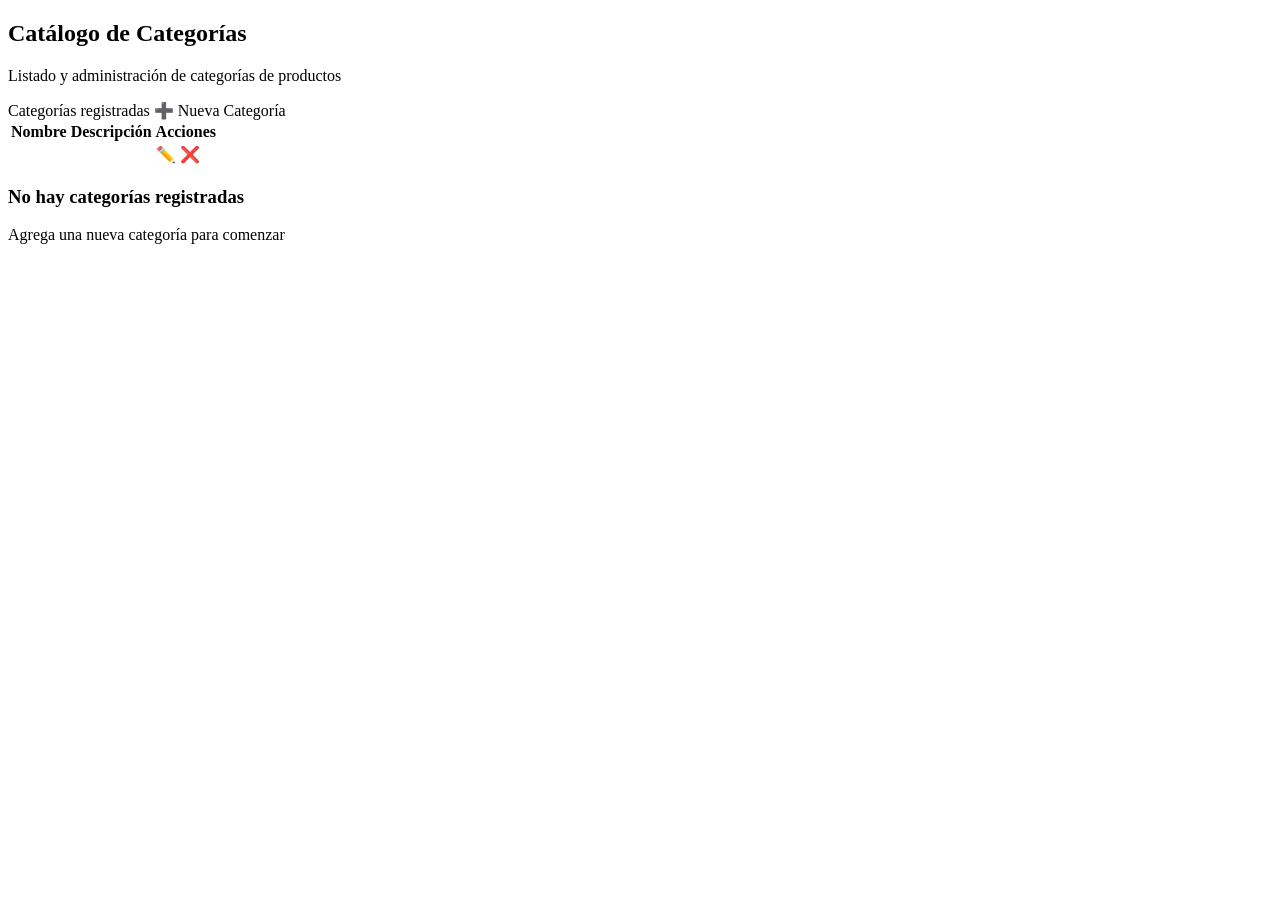
<file: src/main/resources/templates/carpetaCategorias/paginaCategorias.html>
<!DOCTYPE html>
<html xmlns:th="http://www.thymeleaf.org" lang="es">

<head>
    <meta charset="UTF-8">
    <meta name="viewport" content="width=device-width, initial-scale=1.0">

    <title>Catálogo de Categorías</title>

    <div th:replace="~{fragmentos :: bootstrap}"></div>

    <link rel="stylesheet" th:href="@{/css/styles.css}">
</head>

<body>

<div th:replace="~{fragmentos :: menu}"></div>

<div class="container mt-4">
    <!-- HEADER -->
    <div class="page-header">
        <h2>Catálogo de Categorías</h2>
        <p>Listado y administración de categorías de productos</p>
    </div>

    <!-- BOTÓN -->
    <div class="table-header">
        <span class="table-title">Categorías registradas</span>

        <a th:href="@{/rutaCategorias/nuevo}" class="btn-decorative">
            ➕ Nueva Categoría
        </a>
    </div>

    <!-- TABLA -->
    <div class="table-container">

        <table class="custom-table" th:if="${not #lists.isEmpty(categorias)}">

            <thead>
            <tr>
                <th>Nombre</th>
                <th>Descripción</th>
                <th>Acciones</th>
            </tr>
            </thead>

            <tbody>

            <tr th:each="c : ${categorias}">

                <td th:text="${c.nombre}" class="fw-bold"></td>

                <td th:text="${c.descripcion}"></td>

                <td class="actions">

                    <a th:href="@{/rutaCategorias/editar/{uuid}(uuid=${c.uuid})}"
                       class="btn-edit">
                        ✏️
                    </a>

                    <a th:href="@{/rutaCategorias/eliminar/{uuid}(uuid=${c.uuid})}"
                       class="btn-delete"
                       onclick="return confirm('¿Eliminar esta categoría?');">
                        ❌
                    </a>

                </td>

            </tr>

            </tbody>

        </table>

        <!-- EMPTY STATE -->
        <div th:if="${#lists.isEmpty(categorias)}" class="empty-state">
            <h3>No hay categorías registradas</h3>
            <p>Agrega una nueva categoría para comenzar</p>
        </div>

    </div>

</div>

</body>
</html>
</file>
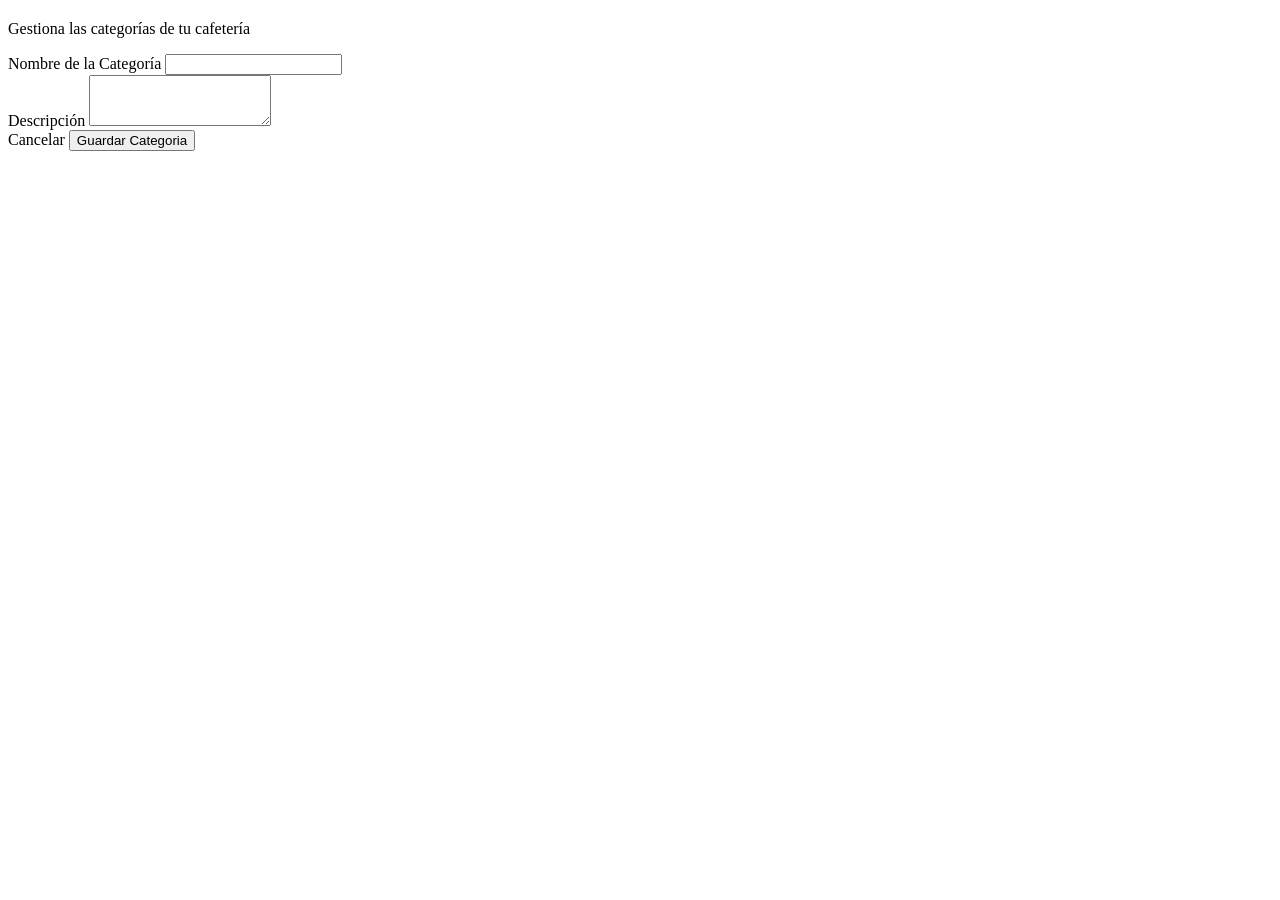
<file: src/main/resources/templates/carpetaCategorias/paginaFormulario.html>
<!DOCTYPE html>
<html xmlns:th="http://www.thymeleaf.org" lang="es">

<head>
    <meta charset="UTF-8">
    <title th:text="${categoria.uuid == null} ? 'Nueva Categoría' : 'Editar Categoría'"></title>

    <div th:replace="~{fragmentos :: bootstrap}"></div>
    <link rel="stylesheet" th:href="@{/css/styles.css}">
</head>

<body>

<div th:replace="~{fragmentos :: menu}"></div>

<div class="container mt-4">

    <div class="form-card form-category">

        <div class="form-header text-center">
            <h2 th:text="${categoria.uuid == null} ? 'Registrar Categoría' : 'Editar Categoría'"></h2>
            <p>Gestiona las categorías de tu cafetería</p>
        </div>

        <form th:action="${categoria.uuid == null} ? @{/rutaCategorias/guardar} : @{/rutaCategorias/actualizar}"
              th:object="${categoria}"
              method="post">

            <input type="hidden" th:field="*{uuid}">

            <div class="form-group">
                <label>Nombre de la Categoría</label>
                <input type="text" th:field="*{nombre}" >

                <div class="text-danger"
                     th:if="${#fields.hasErrors('nombre')}"
                     th:errors="*{nombre}">
                </div>
            </div>

            <div class="form-group">
                <label>Descripción</label>
                <textarea th:field="*{descripcion}" rows="3"
                         ></textarea>

                <div class="text-danger"
                     th:if="${#fields.hasErrors('descripcion')}"
                     th:errors="*{descripcion}">
                </div>
            </div>

            <div class="form-actions">

                <a th:href="@{/rutaCategorias/listar}" class="btn-cancel">
                    Cancelar
                </a>

                <button type="submit" class="btn-form">
                   Guardar Categoria
                </button>

            </div>

        </form>

    </div>

</div>

</body>
</html>
</file>
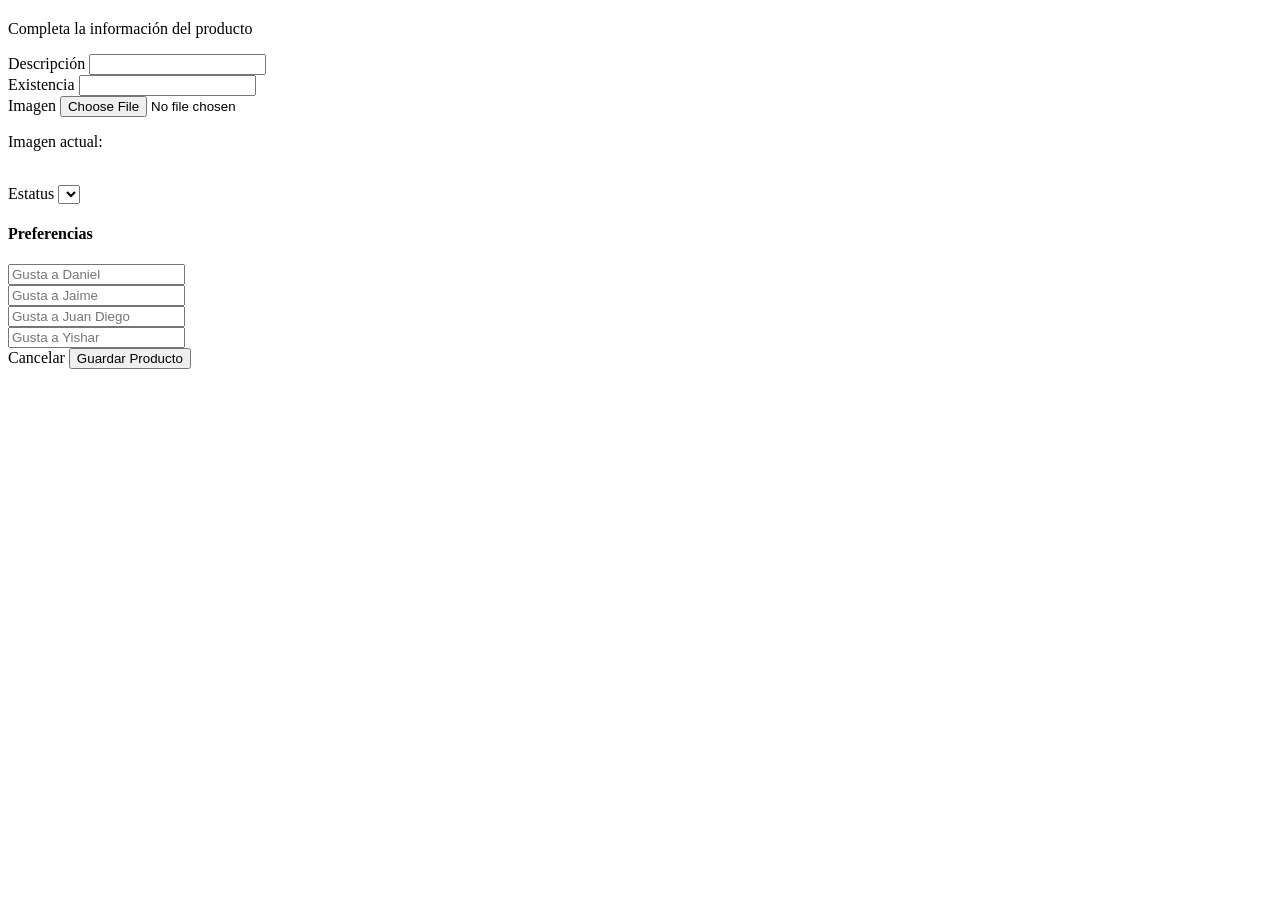
<file: src/main/resources/templates/carpetaProductos/paginaFormulario.html>
<!DOCTYPE html>
<html xmlns:th="http://www.thymeleaf.org">

<head>
    <title>Producto</title>
    <th:block th:replace="~{fragmentos :: bootstrap}"></th:block>
    <link rel="stylesheet" th:href="@{/css/styles.css}">
</head>

<body>

<div th:replace="~{fragmentos :: menu}"></div>

<div class="container mt-4">

    <div class="form-card form-producto">

        <div class="form-header text-center">
            <h2 th:text="${producto.uuid} != null ? 'Editar Producto' : 'Nuevo Producto'"></h2>
            <p>Completa la información del producto</p>
        </div>

        <form th:action="${producto.uuid} == null ? @{/rutaProductos/guardar} : @{/rutaProductos/actualizar}"
              th:object="${producto}"
              method="post"
              enctype="multipart/form-data">

            <input type="hidden" th:field="*{uuid}">

            <div class="form-grid">

                <div class="form-group">
                    <label>Descripción</label>
                    <input type="text" th:field="*{descripcion}">
                    <div class="text-danger" th:if="${#fields.hasErrors('descripcion')}" th:errors="*{descripcion}"></div>
                </div>

                <div class="form-group">
                    <label>Existencia</label>
                    <input type="number" th:field="*{existencia}">
                    <div class="text-danger" th:if="${#fields.hasErrors('existencia')}" th:errors="*{existencia}"></div>
                </div>

				
				<div class="form-group">
				    <label>Imagen</label>
				    <input type="file" name="archivo" accept=".jpg,.jpeg,.png,.webp">

				    <div th:if="${producto.imagen != null}">
				        <p>Imagen actual:</p>
				        <img th:src="@{'/img/' + ${producto.imagen}}"
				             style="width:120px; margin-top:10px; border-radius:10px;">
				    </div>
				</div>

                <div class="form-group">
                    <label>Estatus</label>
                    <select th:field="*{estatus}">
                        <option th:each="estado : ${estados}"
                                th:value="${estado}"
                                th:text="${estado}">
                        </option>
                    </select>
                    <div class="text-danger" th:if="${#fields.hasErrors('estatus')}" th:errors="*{estatus}"></div>
                </div>

            </div>

            <div class="form-section-box">

                <h4>Preferencias</h4>

                <div class="form-grid">

                    <div>
                        <input type="text" placeholder="Gusta a Daniel" th:field="*{gustaDanielGR}">
                        <div class="text-danger" th:if="${#fields.hasErrors('gustaDanielGR')}" th:errors="*{gustaDanielGR}"></div>
                    </div>

                    <div>
                        <input type="text" placeholder="Gusta a Jaime" th:field="*{gustaJaimeHT}">
                        <div class="text-danger" th:if="${#fields.hasErrors('gustaJaimeHT')}" th:errors="*{gustaJaimeHT}"></div>
                    </div>

                    <div>
                        <input type="text" placeholder="Gusta a Juan Diego" th:field="*{gustaJuanDiegoRV}">
                        <div class="text-danger" th:if="${#fields.hasErrors('gustaJuanDiegoRV')}" th:errors="*{gustaJuanDiegoRV}"></div>
                    </div>

                    <div>
                        <input type="text" placeholder="Gusta a Yishar" th:field="*{gustaYisharJB}">
                        <div class="text-danger" th:if="${#fields.hasErrors('gustaYisharJB')}" th:errors="*{gustaYisharJB}"></div>
                    </div>

                </div>

            </div>

            <div class="form-actions">

                <a th:href="@{/rutaProductos/listar}" class="btn-cancel">
                   Cancelar
                </a>

                <button type="submit" class="btn-form">
                  Guardar Producto
                </button>

            </div>

        </form>

    </div>

</div>

</body>
</html>
</file>
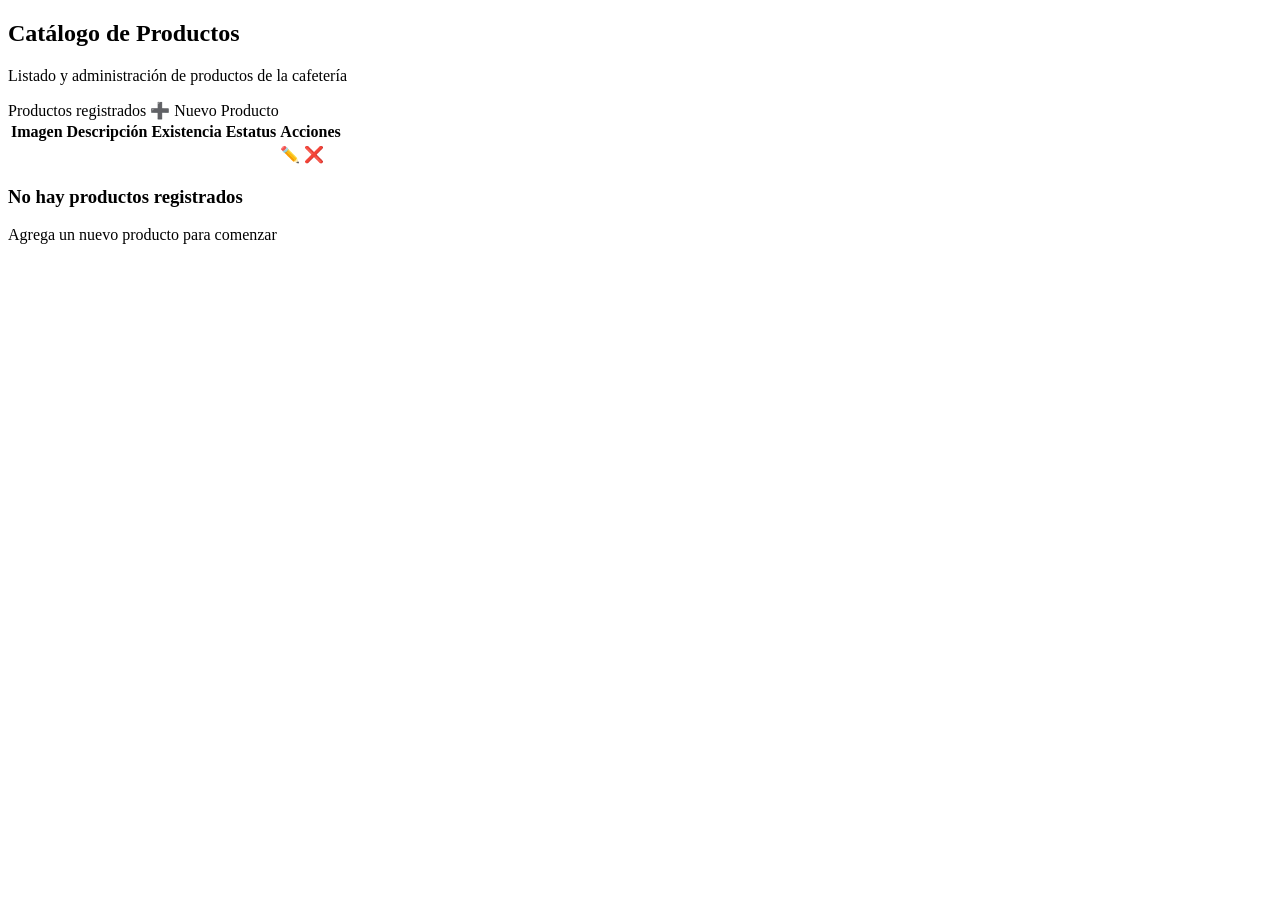
<file: src/main/resources/templates/carpetaProductos/paginaProductos.html>
<!DOCTYPE html>
<html xmlns:th="http://www.thymeleaf.org">

<head>
    <title>Catálogo de Productos</title>

    <th:block th:replace="~{fragmentos :: bootstrap}"></th:block>

    <link rel="stylesheet" th:href="@{/css/styles.css}">
</head>

<body>

<div th:replace="~{fragmentos :: menu}"></div>

<div class="container mt-4">

    <!-- HEADER (MISMO ESTILO QUE CATEGORÍAS) -->
    <div class="page-header">
        <h2>Catálogo de Productos</h2>
        <p>Listado y administración de productos de la cafetería</p>
    </div>

    <!-- BOTÓN -->
    <div class="table-header">

        <span class="table-title">Productos registrados</span>

        <a th:href="@{/rutaProductos/nuevo}" class="btn-decorative">
            ➕ Nuevo Producto
        </a>

    </div>

    <!-- TABLA -->
    <div class="table-container">

        <table class="custom-table" th:if="${not #lists.isEmpty(productos)}">

            <thead>
            <tr>
                <th>Imagen</th>
                <th>Descripción</th>
                <th>Existencia</th>
                <th>Estatus</th>
                <th>Acciones</th>
            </tr>
            </thead>

            <tbody>

            <tr th:each="producto : ${productos}">

                <td>
                    <img th:if="${producto.imagen != null}"
                         th:src="@{/img/{img}(img=${producto.imagen})}"
                         class="product-img">
                </td>

                <td th:text="${producto.descripcion}" class="fw-bold"></td>

                <td th:text="${producto.existencia}"></td>

                <td>
                    <span class="status-tag" th:text="${producto.estatus}"></span>
                </td>

				<td>

				    <div class="actions">

				        <a th:href="@{'/rutaProductos/editar/' + ${producto.uuid}}"
				           class="btn-edit">
				            ✏️
				        </a>

				        <a th:href="@{'/rutaProductos/eliminar/' + ${producto.uuid}}"
				           class="btn-delete"
				           onclick="return confirm('¿Eliminar este producto?');">
				            ❌
				        </a>

				    </div>

				</td>

            </tr>

            </tbody>

        </table>

        <!-- EMPTY -->
        <div th:if="${#lists.isEmpty(productos)}" class="empty-state">
            <h3>No hay productos registrados</h3>
            <p>Agrega un nuevo producto para comenzar</p>
        </div>

    </div>

</div>

</body>
</html>
</file>
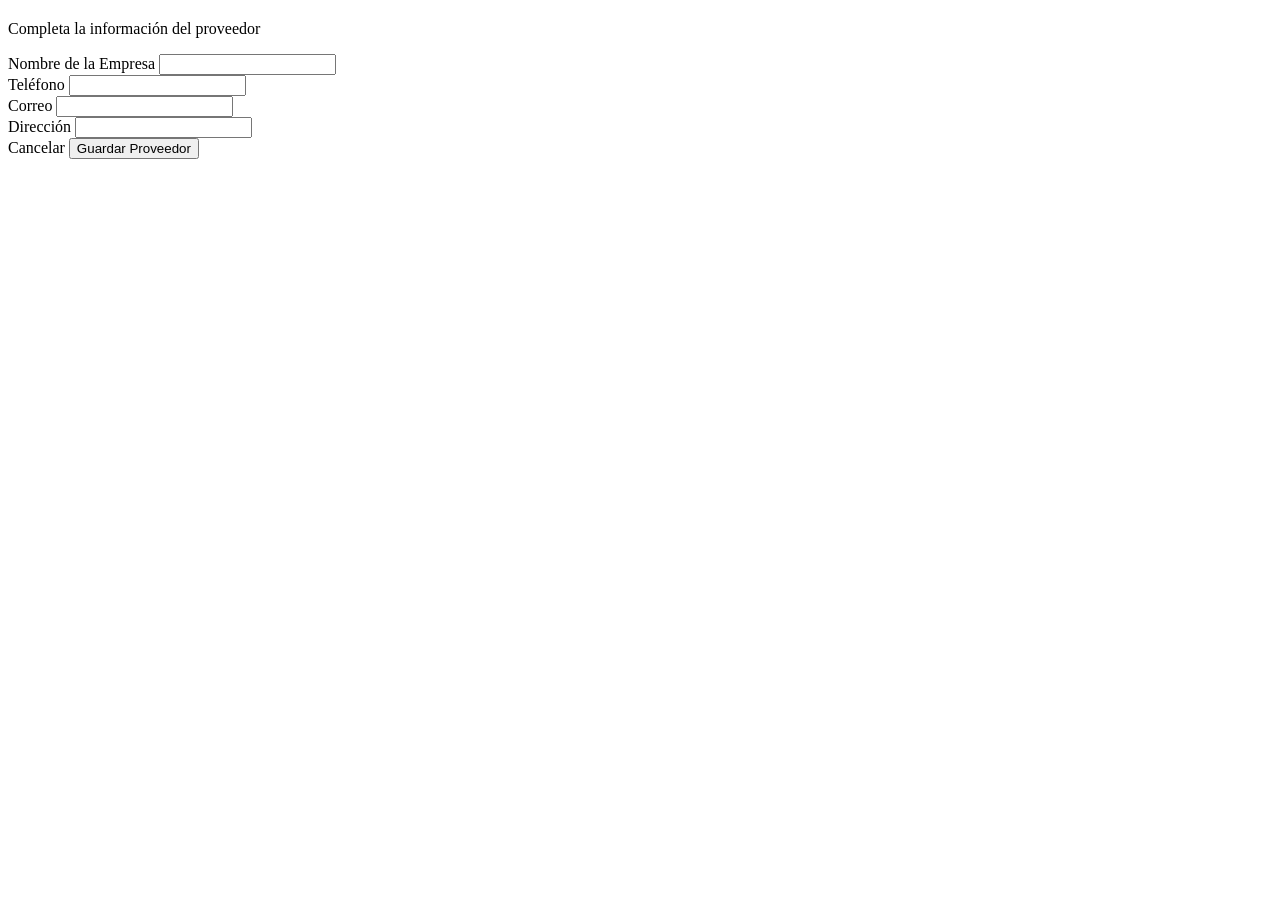
<file: src/main/resources/templates/carpetaProveedores/paginaFormulario.html>
<!DOCTYPE html>
<html xmlns:th="http://www.thymeleaf.org" lang="es">

<head>
    <meta charset="UTF-8">
    <title th:text="${proveedor.uuid == null} ? 'Nuevo Proveedor' : 'Editar Proveedor'"></title>

    <th:block th:replace="~{fragmentos :: bootstrap}"></th:block>
    <link rel="stylesheet" th:href="@{/css/styles.css}">
</head>

<body>

<div th:replace="~{fragmentos :: menu}"></div>

<div class="container mt-4">

    <div class="form-card form-producto">

        <div class="form-header text-center">
            <h2 th:text="${proveedor.uuid == null} ? 'Nuevo Proveedor' : 'Editar Proveedor'"></h2>
            <p>Completa la información del proveedor</p>
        </div>

        <form th:action="${proveedor.uuid == null} ? @{/rutaProveedores/guardar} : @{/rutaProveedores/actualizar}"
              th:object="${proveedor}"
              method="post">

            <input type="hidden" th:field="*{uuid}">

            <div class="form-grid">

                <div class="form-group">
                    <label>Nombre de la Empresa</label>
                    <input type="text" th:field="*{nombreEmpresa}" >
                    <div class="text-danger" th:if="${#fields.hasErrors('nombreEmpresa')}" th:errors="*{nombreEmpresa}"></div>
                </div>

                <div class="form-group">
                    <label>Teléfono</label>
                    <input type="text" th:field="*{telefono}" >
                    <div class="text-danger" th:if="${#fields.hasErrors('telefono')}" th:errors="*{telefono}"></div>
                </div>

                <div class="form-group">
                    <label>Correo</label>
                    <input type="email" th:field="*{correo}" >
                    <div class="text-danger" th:if="${#fields.hasErrors('correo')}" th:errors="*{correo}"></div>
                </div>

                <div class="form-group">
                    <label>Dirección</label>
                    <input type="text" th:field="*{direccion}" 
					
					
					{}>
                    <div class="text-danger" th:if="${#fields.hasErrors('direccion')}" th:errors="*{direccion}"></div>
                </div>

            </div>

            <div class="form-actions">

                <a th:href="@{/rutaProveedores/listar}" class="btn-cancel">
                    Cancelar
                </a>

                <button type="submit" class="btn-form">
                    Guardar Proveedor
                </button>

            </div>

        </form>

    </div>

</div>

</body>
</html>
</file>
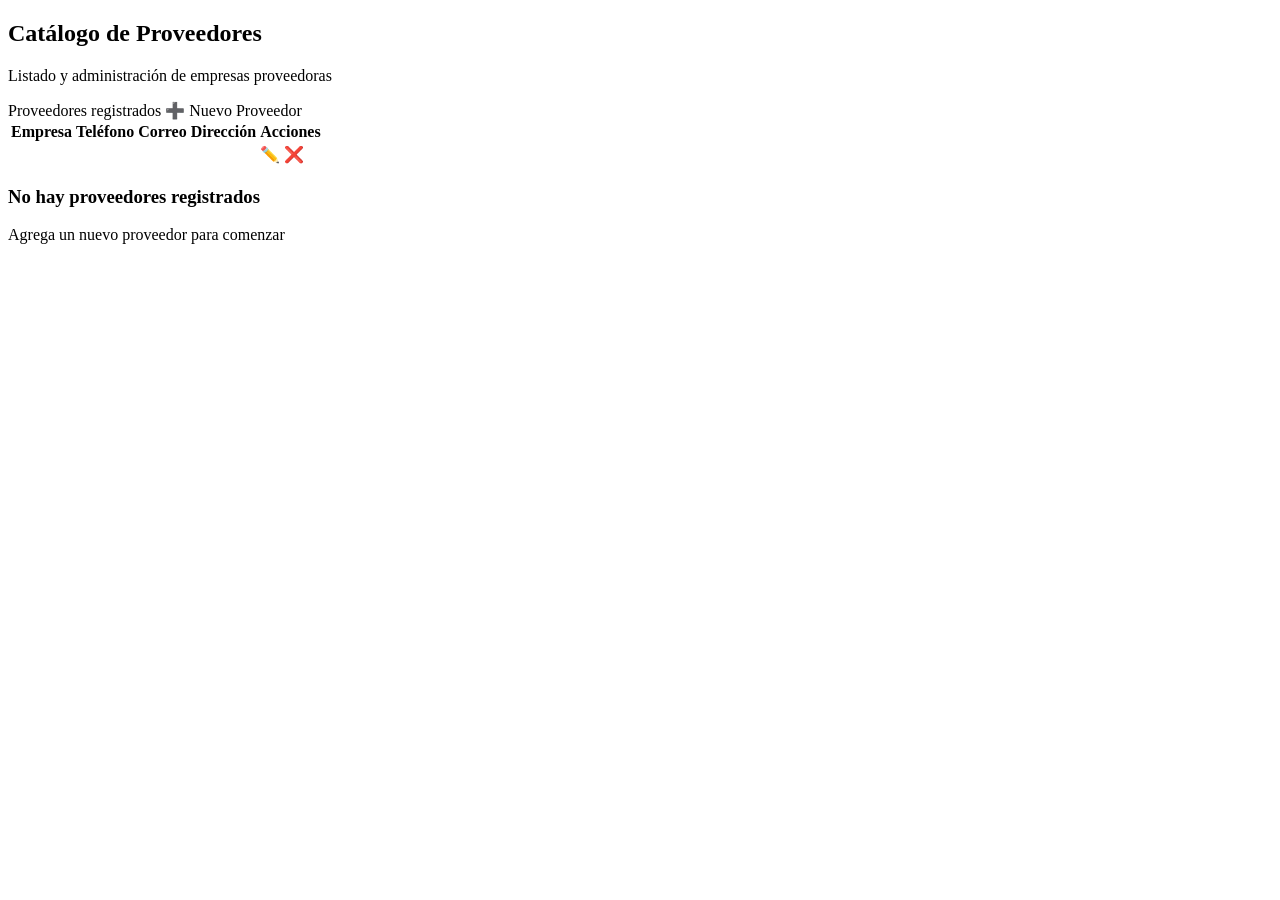
<file: src/main/resources/templates/carpetaProveedores/paginaProveedores.html>
<!DOCTYPE html>
<html xmlns:th="http://www.thymeleaf.org" lang="es">

<head>
    <meta charset="UTF-8">
    <title>Catálogo de Proveedores</title>

    <th:block th:replace="~{fragmentos :: bootstrap}"></th:block>
    <link rel="stylesheet" th:href="@{/css/styles.css}">
</head>

<body>

<div th:replace="~{fragmentos :: menu}"></div>

<div class="container mt-4">

    <div class="page-header">
        <h2>Catálogo de Proveedores</h2>
        <p>Listado y administración de empresas proveedoras</p>
    </div>

    <div class="table-header">
        <span class="table-title">Proveedores registrados</span>

        <a th:href="@{/rutaProveedores/nuevo}" class="btn-decorative">
            ➕ Nuevo Proveedor
        </a>
    </div>

    <div class="table-container">

        <table class="custom-table" th:if="${not #lists.isEmpty(proveedores)}">

            <thead>
            <tr>
                <th>Empresa</th>
                <th>Teléfono</th>
                <th>Correo</th>
                <th>Dirección</th>
                <th>Acciones</th>
            </tr>
            </thead>

            <tbody>
            <tr th:each="p : ${proveedores}">

                <td th:text="${p.nombreEmpresa}" class="fw-bold"></td>
                <td th:text="${p.telefono}"></td>
                <td th:text="${p.correo}"></td>
                <td th:text="${p.direccion}"></td>

                <td class="actions">

                    <a th:href="@{/rutaProveedores/editar/{uuid}(uuid=${p.uuid})}"
                       class="btn-edit">
                        ✏️
                    </a>

                    <a th:href="@{/rutaProveedores/eliminar/{uuid}(uuid=${p.uuid})}"
                       class="btn-delete"
                       onclick="return confirm('¿Eliminar este proveedor?');">
                        ❌
                    </a>

                </td>

            </tr>
            </tbody>

        </table>

        <div th:if="${#lists.isEmpty(proveedores)}" class="empty-state">
            <h3>No hay proveedores registrados</h3>
            <p>Agrega un nuevo proveedor para comenzar</p>
        </div>

    </div>

</div>

</body>
</html>
</file>
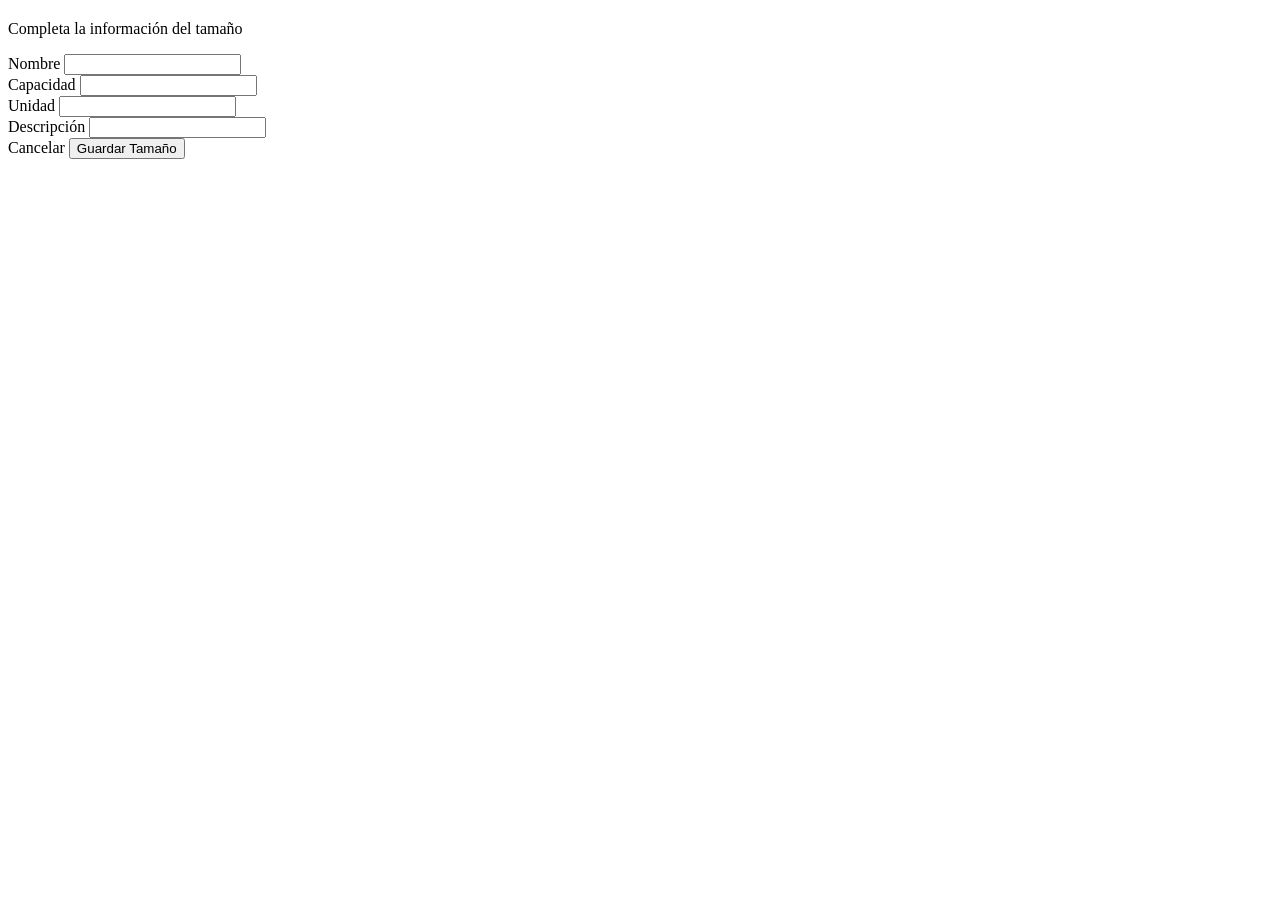
<file: src/main/resources/templates/carpetaTamanios/paginaFormularioTamanio.html>
<!DOCTYPE html>
<html xmlns:th="http://www.thymeleaf.org">

<head>
    <title th:text="${tamanio.uuid == null} ? 'Nuevo Tamaño' : 'Editar Tamaño'"></title>

    <th:block th:replace="~{fragmentos :: bootstrap}"></th:block>

    <link rel="stylesheet" th:href="@{/css/styles.css}">
</head>

<body>

<div th:replace="~{fragmentos :: menu}"></div>

<div class="container mt-4">

    <div class="form-card form-producto">


        <div class="form-header text-center">
            <h2 th:text="${tamanio.uuid == null} ? ' Nuevo Tamaño' : 'Editar Tamaño'"></h2>
            <p>Completa la información del tamaño</p>
        </div>

        <form th:action="${tamanio.uuid == null} ? @{/tamanios/guardar} : @{/tamanios/actualizar}"
              th:object="${tamanio}"
              method="post">

            <input type="hidden" th:field="*{uuid}">

            <div class="form-grid">

                <div class="form-group">
                    <label>Nombre</label>
                    <input type="text" th:field="*{nombre}">

                    <div class="text-danger"
                         th:if="${#fields.hasErrors('nombre')}"
                         th:errors="*{nombre}">
                    </div>
                </div>

                <div class="form-group">
                    <label>Capacidad</label>
                    <input type="number" th:field="*{capacidad}">

                    <div class="text-danger"
                         th:if="${#fields.hasErrors('capacidad')}"
                         th:errors="*{capacidad}">
                    </div>
                </div>

                <div class="form-group">
                    <label>Unidad</label>
                    <input type="text" th:field="*{unidad}">

                    <div class="text-danger"
                         th:if="${#fields.hasErrors('unidad')}"
                         th:errors="*{unidad}">
                    </div>
                </div>

                <div class="form-group">
                    <label>Descripción</label>
                    <input type="text" th:field="*{descripcion}">

                    <div class="text-danger"
                         th:if="${#fields.hasErrors('descripcion')}"
                         th:errors="*{descripcion}">
                    </div>
                </div>

            </div>

            <div class="form-actions">

                <a th:href="@{/tamanios/listar}" class="btn-cancel">
                   Cancelar
                </a>

                <button type="submit" class="btn-form">
                    Guardar Tamaño
                </button>

            </div>

        </form>

    </div>

</div>

</body>
</html>
</file>
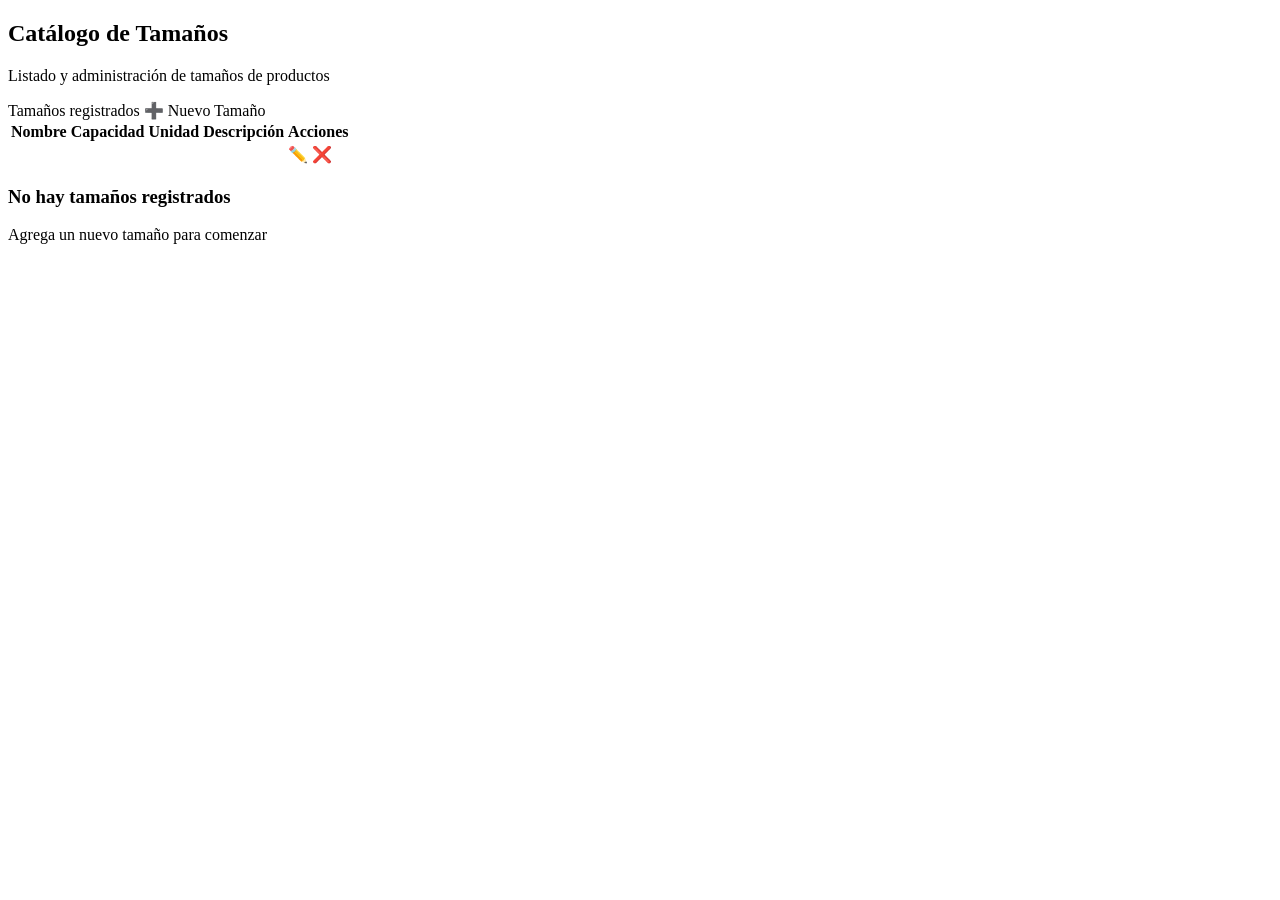
<file: src/main/resources/templates/carpetaTamanios/paginaTamanios.html>
<!DOCTYPE html>
<html xmlns:th="http://www.thymeleaf.org" lang="es">

<head>
    <meta charset="UTF-8">
    <meta name="viewport" content="width=device-width, initial-scale=1.0">

    <title>Catálogo de Tamaños</title>

    <div th:replace="~{fragmentos :: bootstrap}"></div>

    <link rel="stylesheet" th:href="@{/css/styles.css}">
</head>

<body>

<div th:replace="~{fragmentos :: menu}"></div>

<div class="container mt-4">

    <!-- HEADER (IGUAL A CATEGORÍAS) -->
    <div class="page-header">
        <h2>Catálogo de Tamaños</h2>
        <p>Listado y administración de tamaños de productos</p>
    </div>

    <!-- BOTÓN (MISMA ESTRUCTURA) -->
    <div class="table-header">

        <span class="table-title">Tamaños registrados</span>

        <a th:href="@{/tamanios/nuevo}" class="btn-decorative">
            ➕ Nuevo Tamaño
        </a>

    </div>

    <!-- TABLA (IGUAL A CATEGORÍAS) -->
    <div class="table-container">

        <table class="custom-table" th:if="${not #lists.isEmpty(tamanios)}">

            <thead>
            <tr>
                <th>Nombre</th>
                <th>Capacidad</th>
                <th>Unidad</th>
                <th>Descripción</th>
                <th>Acciones</th>
            </tr>
            </thead>

            <tbody>

            <tr th:each="t : ${tamanios}">

                <td th:text="${t.nombre}" class="fw-bold"></td>

                <td th:text="${t.capacidad}"></td>

                <td th:text="${t.unidad}"></td>

                <td th:text="${t.descripcion}"></td>

                <td class="actions">

                    <a th:href="@{/tamanios/editar/{uuid}(uuid=${t.uuid})}"
                       class="btn-edit">
                        ✏️
                    </a>

                    <a th:href="@{/tamanios/eliminar/{uuid}(uuid=${t.uuid})}"
                       class="btn-delete"
                       onclick="return confirm('¿Eliminar este tamaño?');">
                        ❌
                    </a>

                </td>

            </tr>

            </tbody>

        </table>

        <!-- EMPTY STATE (IGUAL A CATEGORÍAS) -->
        <div th:if="${#lists.isEmpty(tamanios)}" class="empty-state">
            <h3>No hay tamaños registrados</h3>
            <p>Agrega un nuevo tamaño para comenzar</p>
        </div>

    </div>

</div>

</body>
</html>
</file>
